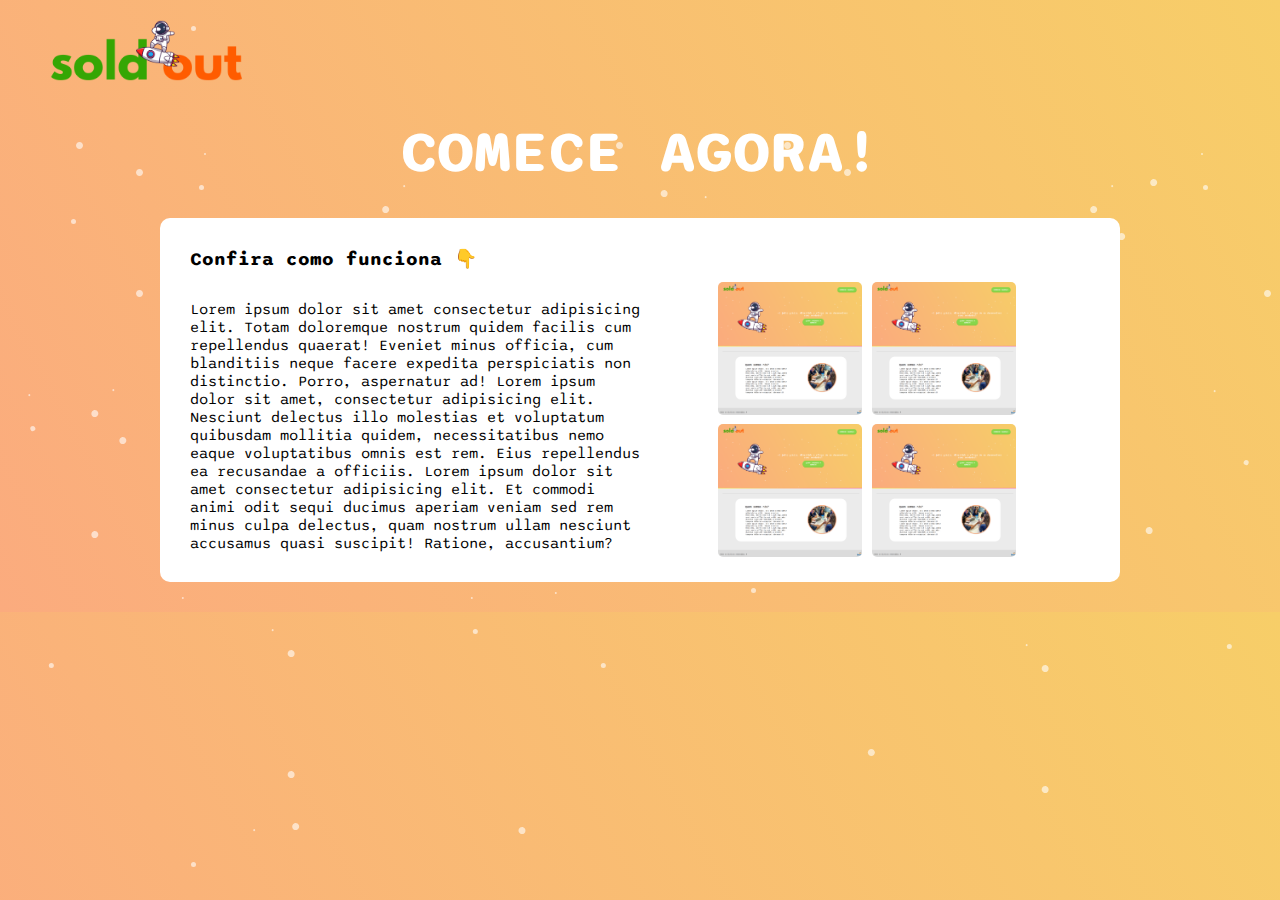
<file: sell.html>
<!DOCTYPE html>
<html lang="pt-br">
<head>
    <meta charset="UTF-8">
    <meta http-equiv="X-UA-Compatible" content="IE=edge">
    <meta name="viewport" content="width=device-width, initial-scale=1.0">
    <link rel="icon" type="image/x-icon" href="./imagens/favicon.png">
    <link rel="stylesheet" href="stylesell.css">
    <title>Comece agora! - Sold Out</title>
</head>

<body>

    <header>
        <a id="a-astro" href="index.html"><img src="./imagens/logo.png" alt=""></a>
    </header>

    <div class="main-card">
        <h1>COMECE AGORA!</h1>

        <div class="tips-card">
            <h3>Confira como funciona 👇</h3>

            <p>Lorem ipsum dolor sit amet consectetur adipisicing elit. Totam doloremque nostrum quidem facilis cum repellendus quaerat! Eveniet minus officia, cum blanditiis neque facere expedita perspiciatis non distinctio. Porro, aspernatur ad!
            Lorem ipsum dolor sit amet, consectetur adipisicing elit. Nesciunt delectus illo molestias et voluptatum quibusdam mollitia quidem, necessitatibus nemo eaque voluptatibus omnis est rem. Eius repellendus ea recusandae a officiis.
            Lorem ipsum dolor sit amet consectetur adipisicing elit. Et commodi animi odit sequi ducimus aperiam veniam sed rem minus culpa delectus, quam nostrum ullam nesciunt accusamus quasi suscipit! Ratione, accusantium?
            </p>

            <div class="img-spoiler">
                <img src="./imagens/spoiler.png" alt="">
                <img src="./imagens/spoiler.png" alt="">
                <img src="./imagens/spoiler.png" alt="">
                <img src="./imagens/spoiler.png" alt="">
            </div>

        </div>

    </div>
</body>

</html>
</file>
<file: stylesell.css>
@charset "UTF-8";
@import url('https://fonts.googleapis.com/css2?family=Sono:wght@300&display=swap');

* {
    margin: 0px;
    padding: 0px;
    box-sizing: border-box;
    font-family: 'Sono', sans-serif;
    text-decoration: none;
    color: white;
}

body {
    background-image: url('./imagens/stars.svg'), linear-gradient(62deg, #FBAB7E 0%, #F7CE68 100%);
}

#a-astro {
    width: 12em;
    height: 4em;
    margin-left: 50px;
    margin-top: 20px;
}

header img {
    width: 12em;
}

header {
    display: flex;
    position: relative;
    margin-bottom: 2em;
}

div.main-card {
    display: flex;
    justify-content: center;
    text-align: center;
    flex-direction: column;
}

div.main-card h1 {
    font-size: 45pt;
}

div.main-card .tips-card {
    background-color: white;
    width: 60em;
    border-radius: 10px;
    margin: 30px auto;
    padding: 30px;
    text-align: left;
    position: relative;
}

div.main-card .tips-card h3 {
    color: black;
}

div.main-card .tips-card p {
    color: black;
    width: 30em;
    margin-top: 30px;
    font-size: 15px;
}

div.main-card .tips-card .img-spoiler {
    position: absolute;
    top: 4em;
    right: 50px;
    width: 22em;
}

div.main-card .tips-card .img-spoiler img {
    width: 9em;
    border-radius: 5px;
    margin-bottom: 4px;
}
</file>
